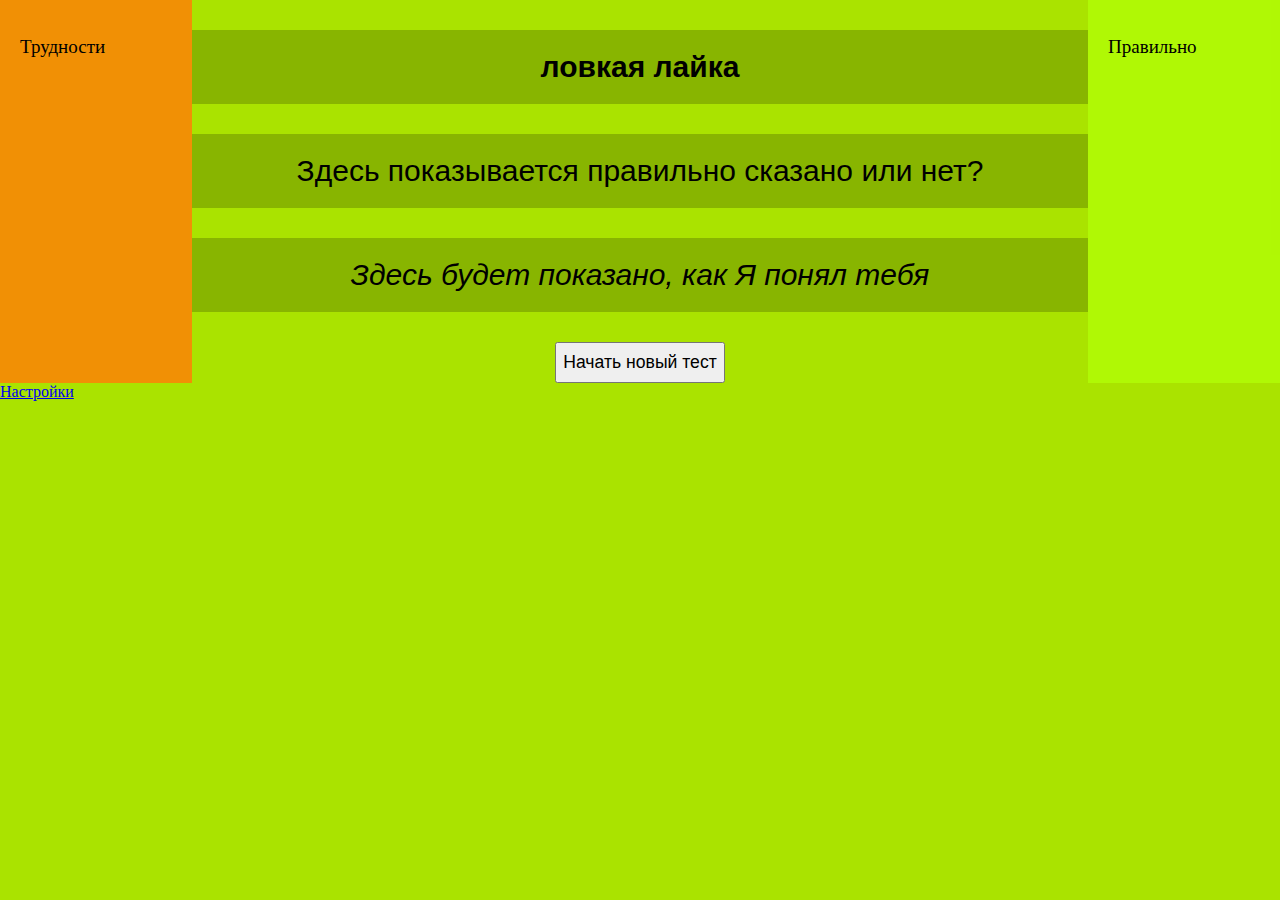
<file: index.html>
<!DOCTYPE html>
<html>
  <head>
    <meta charset="utf-8">
    <meta http-equiv="X-UA-Compatible" content="IE=edge,chrome=1">
    <meta name="viewport" content="width=device-width">

    <title>Тренажер</title>

    <link rel="stylesheet" href="style.css">
    <!--[if lt IE 9]>
      <script src="//html5shiv.googlecode.com/svn/trunk/html5.js"></script>
    <![endif]-->
  </head>

  <body>

  <div id="container">
    <div class="difficulties">
      <br><br>
      <span style="font-size: 19px; margin-left: 20px"> Трудности </span>
      <ol id="difficulties"></ol>   
    </div>

    <div  style="width: 70%" >
      <p class="phrase text">Здесь будет фраза для повторения</p>
      <p class="result">Здесь показывается правильно сказано или нет?</p>
      <p class="output">Здесь будет показано, как Я понял тебя</p>
      <button>Начать новый тест</button>
    </div>
    <div class="correctly">
    <br><br>
      <span style="font-size: 19px; margin-left: 20px"> Правильно </span>
      <ol id="correctly"></ol>    
    </div>
  </div>
  <a href="setting/setting.html">Настройки</a> 
      
    <script src="script.js" type="module"></script>
    <script src="record_audio.js"></script>

  </body>
</html>
</file>
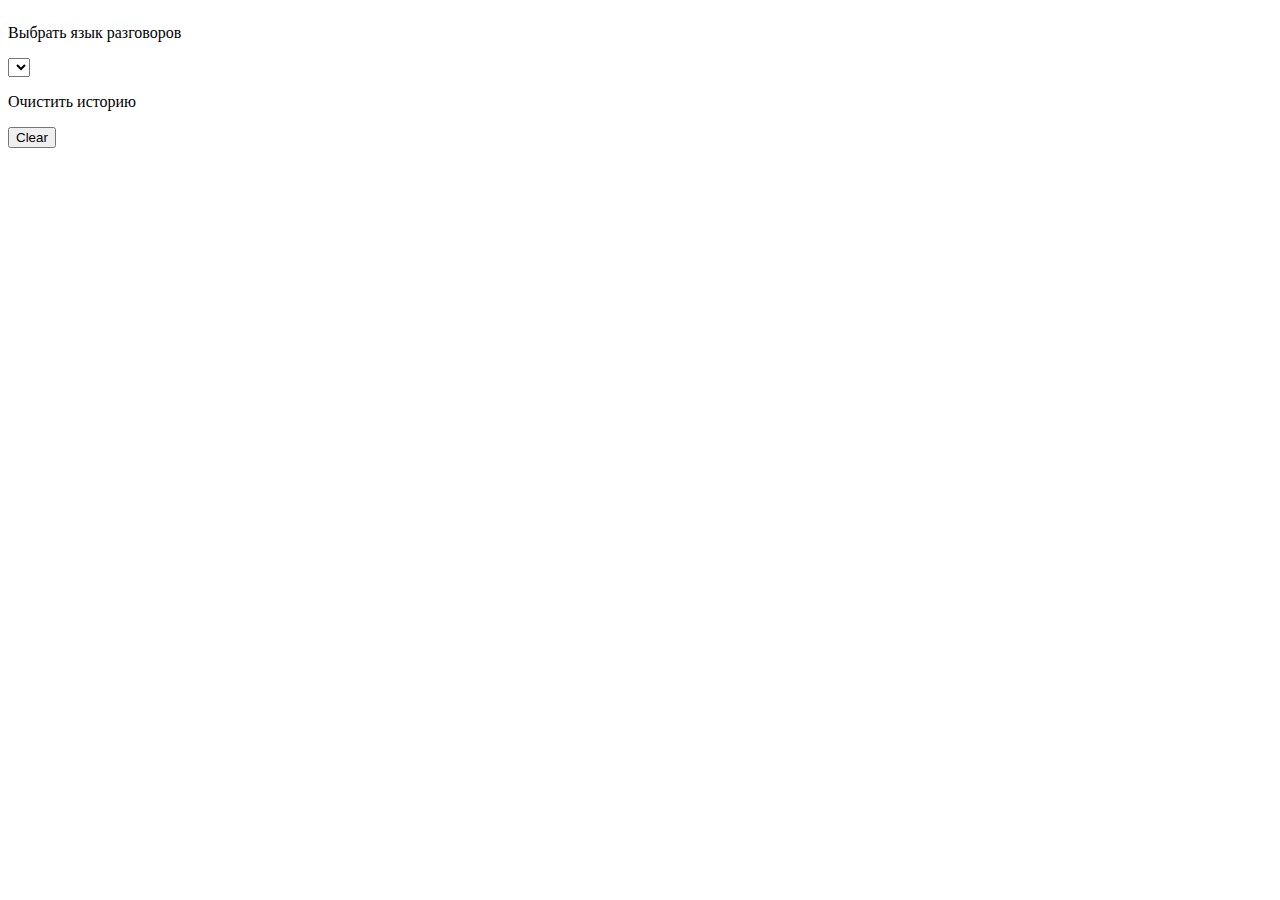
<file: setting/setting.html>
<!DOCTYPE html>
<html>
    <head>
        <meta charset="utf-8">
        <meta http-equiv="X-UA-Compatible" content="IE=edge,chrome=1">
        <meta name="viewport" content="width=device-width">
    </head>

    <body>
        <div style="display:flex; flex-direction: column; width: 300px ">
            <div>
                <p> Выбрать язык разговоров </p>
                <select>  </select>
            </div>

            <div>
                <p> Очистить историю </p>
            <button id="clear_button"> Clear </button>
            </div>
        </div>
        <script src="setting.js"></script>
    </body>
</html>
</file>
<file: style.css>
body, html {
  margin: 0;
}

html {
  height: 100%;
  background-color: rgb(170, 227, 0);
}

body {
  height: inherit;
  overflow: hidden;
}

h1, p {
  font-family: sans-serif;
  text-align: center;
}

div p {
  padding: 20px;
  background-color: rgba(0,0,0,0.2);
  font-size: 30px;
}

div {
  overflow: auto;
  /* position: absolute; */
  bottom: 0;
  right: 0;
  left: 0;
}

button {
  margin: 0 auto;
  display: block;
  font-size: 1.1rem;
  width: auto;
  line-height: 2;
  margin-top: 30px;
}

@media all and (max-height: 410px) {
  div {
    position: static;
  }
}

.phrase {
  font-weight: bold;
}

.output {
  font-style: italic;
}

#container {
  display: flex;
}

ol {
  width: auto;
}

.difficulties {
  width: 15%;
  background-color: rgba(250, 132, 6, 0.879);
}

.correctly {
  width: 15%;
  background-color: rgba(177, 250, 6, 0.879);
}
</file>
